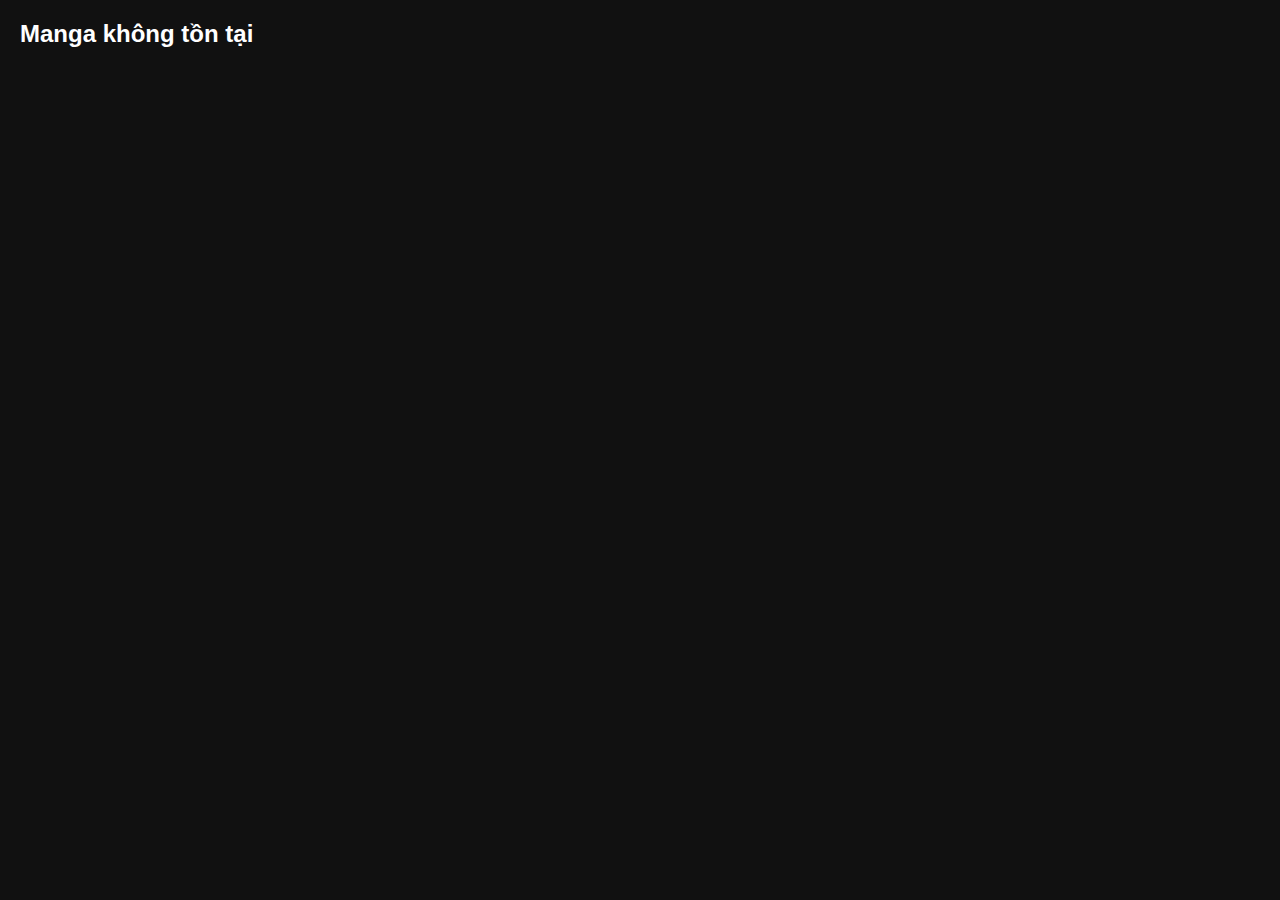
<file: reader.html>
<!DOCTYPE html>
<html>
<head>
  <meta charset="UTF-8">
  <title>Reader</title>
  <link rel="stylesheet" href="css/style.css">

  <style>
    /* ===== Floating Navigation ===== */

    #pageNav {
      position: fixed;
      bottom: 20px;
      left: 20px;
      z-index: 9999;
    }

    #toggleNav {
      padding: 10px 15px;
      border-radius: 8px;
      border: none;
      background: #00c3ff;
      color: white;
      font-weight: bold;
      cursor: pointer;
    }

    #pageList {
      margin-top: 10px;
      max-height: 300px;
      overflow-y: auto;
      background: #222;
      padding: 10px;
      border-radius: 10px;
      display: none;
    }

    #pageList button {
      display: block;
      width: 100%;
      margin: 5px 0;
      padding: 6px;
      border: none;
      border-radius: 5px;
      background: #444;
      color: white;
      cursor: pointer;
    }

    #pageList button:hover {
      background: #666;
    }

    /* ===== Chapter Navigation spacing ===== */

    .top-nav {
      margin-bottom: 25px;
    }

    .bottom-nav {
      margin-top: 40px;
    }
  </style>
</head>

<body>

<div id="header"></div>

<script src="js/header.js"></script>

<div id="reader-container">

  <div id="reader-header"></div>

  <!-- ===== NÚT CHUYỂN CHAP TRÊN ===== -->
  <div class="chapter-nav top-nav">
    <button class="prevChap">← Chap trước</button>
    <span class="chapInfo"></span>
    <button class="nextChap">Chap sau →</button>
  </div>

  <div id="reader"></div>

  <!-- ===== NÚT CHUYỂN CHAP DƯỚI ===== -->
  <div class="chapter-nav bottom-nav">
    <button class="prevChap">← Chap trước</button>
    <span class="chapInfo"></span>
    <button class="nextChap">Chap sau →</button>
  </div>

</div>

<!-- ===== Navigation góc trái dưới ===== -->

<div id="pageNav">
  <button id="toggleNav">☰ Trang</button>
  <div id="pageList"></div>
</div>

<script src="js/data.js"></script>

<script>
  const params = new URLSearchParams(window.location.search);
  const id = params.get("id");
  const chap = params.get("chap");

  if (id && chap) {
    localStorage.setItem("lastRead_" + id, chap);
  }

  const manga = mangaData.find(m => m.id === id);

  if (manga) {
    const header = document.getElementById("reader-header");
    header.innerHTML = `
      <div style="margin-bottom:15px;">
        <a href="manga.html?id=${id}" 
           style="color:#00c3ff; font-weight:bold;">
           ← Quay lại ${manga.title}
        </a>
        <h2 style="margin-top:8px;">
          ${manga.title} - Chapter ${chap}
        </h2>
      </div>
    `;
  }

  /* ===== Toggle Navigation ===== */

  const toggleNav = document.getElementById("toggleNav");
  const pageList = document.getElementById("pageList");

  toggleNav.onclick = function () {
    pageList.style.display =
      pageList.style.display === "block" ? "none" : "block";
  };
</script>

<script src="js/reader.js" defer></script>

</body>
</html>
</file>
<file: css/style.css>
/* ===== Global ===== */

body {
  font-family: Arial, sans-serif;
  background: #111;
  color: white;
  margin: 0;
  padding: 20px;
}

h1, h2, h3 {
  margin-top: 0;
}

a {
  text-decoration: none;
  transition: 0.2s;
  color: #00c3ff;
}

a:hover {
  color: #4fdcff;
}

/* ===== Trang Chủ ===== */

#manga-list {
  display: grid;
  grid-template-columns: repeat(auto-fill, minmax(200px, 1fr));
  gap: 20px;
}

.manga-card {
  background: #1b1b1b;
  padding: 12px;
  border-radius: 14px;
  transition: 0.25s ease;
  text-align: center;
  cursor: pointer;
  overflow: hidden;
}

.manga-card:hover {
  transform: translateY(-6px);
  background: #222;
}

.manga-card:active {
  transform: scale(0.98);
}

.manga-card img {
  width: 100%;
  height: 260px;
  object-fit: cover;
  border-radius: 10px;
  margin-bottom: 10px;
}

.manga-card h3 {
  margin: 8px 0 6px;
  font-size: 16px;
  color: white;
}

.manga-card p {
  font-size: 13px;
  color: #bbb;
  height: 40px;
  overflow: hidden;
}

/* ===== Nút Đọc Ngay ===== */

.read-btn {
  display: inline-block;
  margin-top: 8px;
  padding: 6px 10px;
  background: #00c3ff;
  color: black;
  font-weight: bold;
  border-radius: 6px;
  font-size: 13px;
}

.read-btn:hover {
  background: #4fdcff;
}

/* ===== Trang Chi Tiết ===== */

.manga-info {
  display: flex;
  gap: 25px;
  margin-bottom: 30px;
  flex-wrap: wrap;
}

.manga-info img {
  width: 220px;
  border-radius: 12px;
}

/* ===== Nút Đọc Từ Đầu / Tiếp Tục ===== */

.action-buttons {
  margin-top: 15px;
  display: flex;
  gap: 12px;
  flex-wrap: wrap;
}

.btn-start,
.btn-continue {
  padding: 8px 14px;
  border-radius: 8px;
  font-weight: bold;
  font-size: 14px;
  display: inline-block;
  color: black;
}

.btn-start {
  background: #00c3ff;
}

.btn-start:hover {
  background: #4fdcff;
}

.btn-continue {
  background: #ffcc00;
}

.btn-continue:hover {
  background: #ffe066;
}

/* ===== Chapter Grid ===== */

.chapter-grid {
  display: grid;
  grid-template-columns: repeat(auto-fill, minmax(95px, 1fr));
  gap: 10px;
  max-height: 380px;
  overflow-y: auto;
  padding: 15px;
  background: #1b1b1b;
  border-radius: 14px;
  border: 1px solid #222;
}

.chapter-grid a {
  display: block;
  padding: 8px;
  background: #2a2a2a;
  border-radius: 6px;
  text-align: center;
  font-size: 14px;
  color: white;
}

.chapter-grid a:hover {
  background: #3a3a3a;
}

/* ===== Truyện Khác ===== */

.other-list {
  display: flex;
  gap: 15px;
  overflow-x: auto;
  padding: 10px 0;
  scroll-behavior: smooth;
}

.other-item {
  min-width: 160px;
  text-align: center;
  transition: 0.25s ease;
  cursor: pointer;
}

.other-item:hover {
  transform: scale(1.05);
}

.other-item img {
  width: 160px;
  height: 230px;
  object-fit: cover;
  border-radius: 12px;
  margin-bottom: 6px;
}

/* ===== Reader ===== */

#reader-container {
  max-width: 900px;
  margin: 0 auto;
}

#reader-header {
  margin-bottom: 20px;
  padding-bottom: 10px;
  border-bottom: 1px solid #222;
}

#reader-header h2 {
  margin: 8px 0 0;
  font-size: 20px;
}

#reader {
  text-align: center;
}

#reader img {
  width: 100%;
  max-width: 820px;
  height: auto;
  margin-bottom: 25px;
  border-radius: 10px;
}

/* ===== Navigation Góc Trái Dưới ===== */

#pageNav {
  position: fixed;
  bottom: 20px;
  left: 20px;
  z-index: 9999;
}

#toggleNav {
  padding: 10px 15px;
  background: #000;
  color: white;
  border: 1px solid #444;
  cursor: pointer;
  border-radius: 8px;
  font-size: 14px;
}

#toggleNav:hover {
  background: #333;
}

#pageList {
  max-height: 300px;
  overflow-y: auto;
  margin-top: 10px;
  background: #1a1a1a;
  padding: 12px;
  border-radius: 10px;
  width: 170px;
  border: 1px solid #444;
}

#pageList button {
  display: block;
  width: 100%;
  margin-bottom: 6px;
  padding: 6px;
  background: #2a2a2a;
  color: white;
  border: none;
  cursor: pointer;
  border-radius: 6px;
}

#pageList button:hover {
  background: #444;
}

.hidden {
  display: none;
}

/* ===== Scrollbar ===== */

::-webkit-scrollbar {
  height: 8px;
  width: 8px;
}

::-webkit-scrollbar-thumb {
  background: #333;
  border-radius: 10px;
}

::-webkit-scrollbar-track {
  background: #111;
}

/* ===== Responsive ===== */

@media (max-width: 600px) {
  .manga-info {
    flex-direction: column;
    align-items: center;
    text-align: center;
  }

  .manga-info img {
    width: 180px;
  }

  #reader-header h2 {
    font-size: 16px;
  }
}
/* ===== Search ===== */

.search-container {
  margin-bottom: 25px;
  text-align: center;
}

#searchInput {
  width: 100%;
  max-width: 400px;
  padding: 10px 15px;
  border-radius: 30px;
  border: 1px solid #333;
  background: #1b1b1b;
  color: white;
  font-size: 14px;
  outline: none;
  transition: 0.2s ease;
}

#searchInput:focus {
  border-color: #00c3ff;
  box-shadow: 0 0 10px rgba(0,195,255,0.3);

}

/* ===== Chapter Navigation (Prev / Next) ===== */

.chapter-nav {
  display: flex;
  justify-content: center;
  align-items: center;
  gap: 20px;
  margin: 30px 0;
  flex-wrap: wrap;
}

.chapter-nav button {
  padding: 8px 16px;
  background: #1b1b1b;
  color: white;
  border: 1px solid #333;
  border-radius: 8px;
  cursor: pointer;
  font-size: 14px;
  transition: 0.2s ease;
}

.chapter-nav button:hover {
  background: #2a2a2a;
  border-color: #00c3ff;
}

.chapter-nav button:active {
  transform: scale(0.96);
}

.chapter-nav button:disabled {
  opacity: 0.4;
  cursor: not-allowed;
  border-color: #222;
}

#chapInfo {
  font-size: 14px;
  color: #bbb;
}

.top-nav {
  margin-bottom: 25px;
}

.bottom-nav {
  margin-top: 40px;
}

.site-header{
  display:flex;
  align-items:center;
  padding:10px 20px;
  background:#111;
}

.logo-link{
  display:flex;
  align-items:center;
  text-decoration:none;
}

.logo{
  height:50px;
  margin-right:10px;
}

.site-title{
  color:white;
  font-size:24px;
  font-weight:bold;
}
</file>
